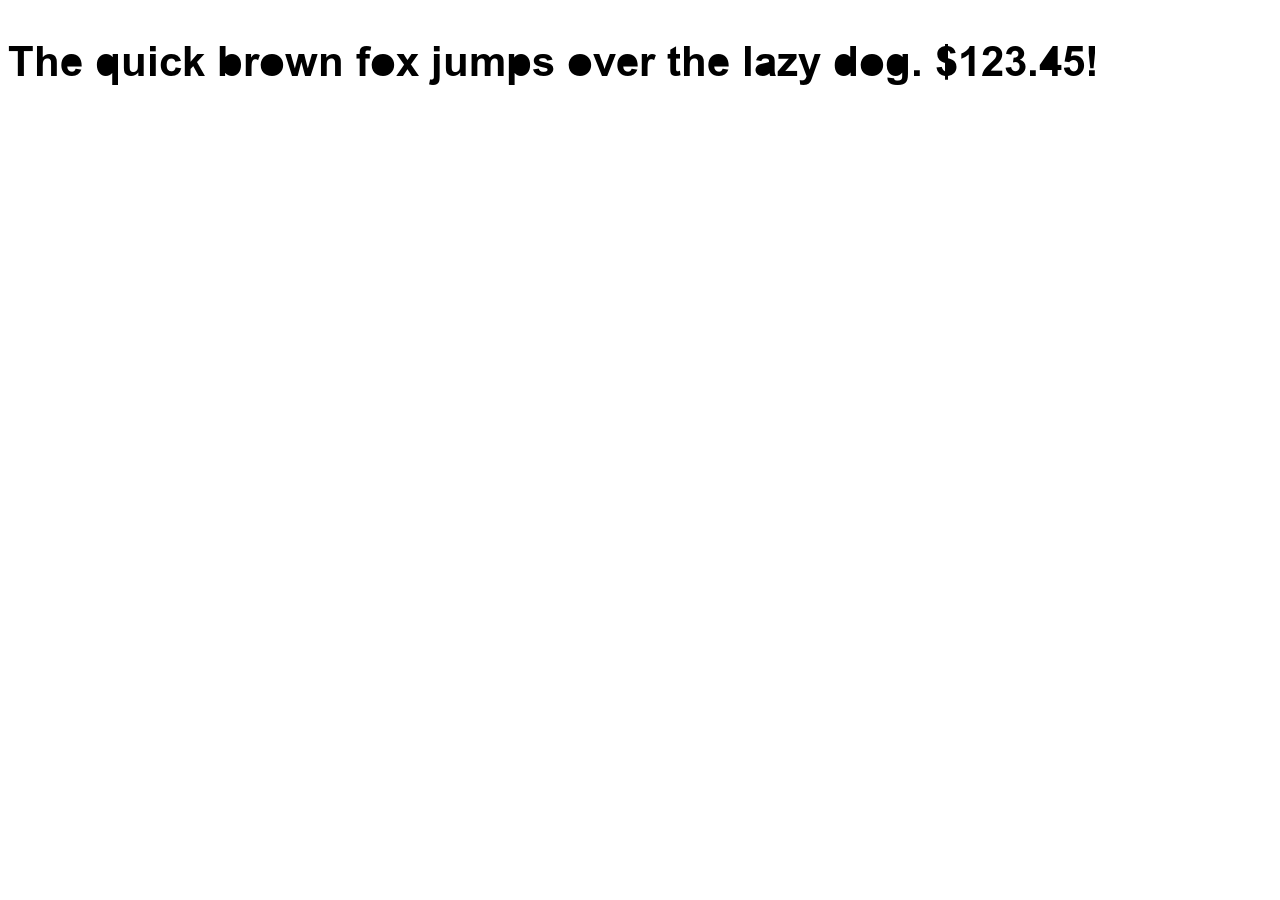
<file: Identiteit en huisstijl/02_Lettertypen/02_Lettertypen/BuurtCampusArial/Web-PS/BuurtCampusArial-Bold.html>
<!DOCTYPE html PUBLIC "-//W3C//DTD XHTML 1.0 Strict//EN" "http://www.w3.org/TR/xhtml1/DTD/xhtml1-strict.dtd">
<html lang="en" xml:lang="en" xmlns="http://www.w3.org/1999/xhtml">
<head>
<meta content="text/html; charset=utf-8" http-equiv="content-type"/>
<meta content="en-us" http-equiv="Content-Language"/>
<title>BuurtCampus Arial Bold - Web Font Specimen</title>
<link rel="stylesheet" type="text/css" media="screen" href="BuurtCampusArial-Bold.css" />
<style type="text/css" media="screen">
body { font-size: 42px; font-family: "BuurtCampusArial", Georgia; }
</style>
</head>
<body>
<p contenteditable="true">The quick brown fox jumps over the lazy dog. $123.45!</p>
</body>
</html>
</file>
<file: Identiteit en huisstijl/02_Lettertypen/02_Lettertypen/BuurtCampusArial/Web-PS/BuurtCampusArial-Bold.css>
/* Webfont: BuurtCampusArial-Bold */@font-face {
    font-family: 'BuurtCampusArial';
    src: url('BuurtCampusArial-Bold.woff2') format('woff2'), /* Modern Browsers */
         url('BuurtCampusArial-Bold.otf') format('opentype'); /* Safari, Android, iOS */
             font-style: normal;
    font-weight: bold;
    text-rendering: optimizeLegibility;
}
</file>
